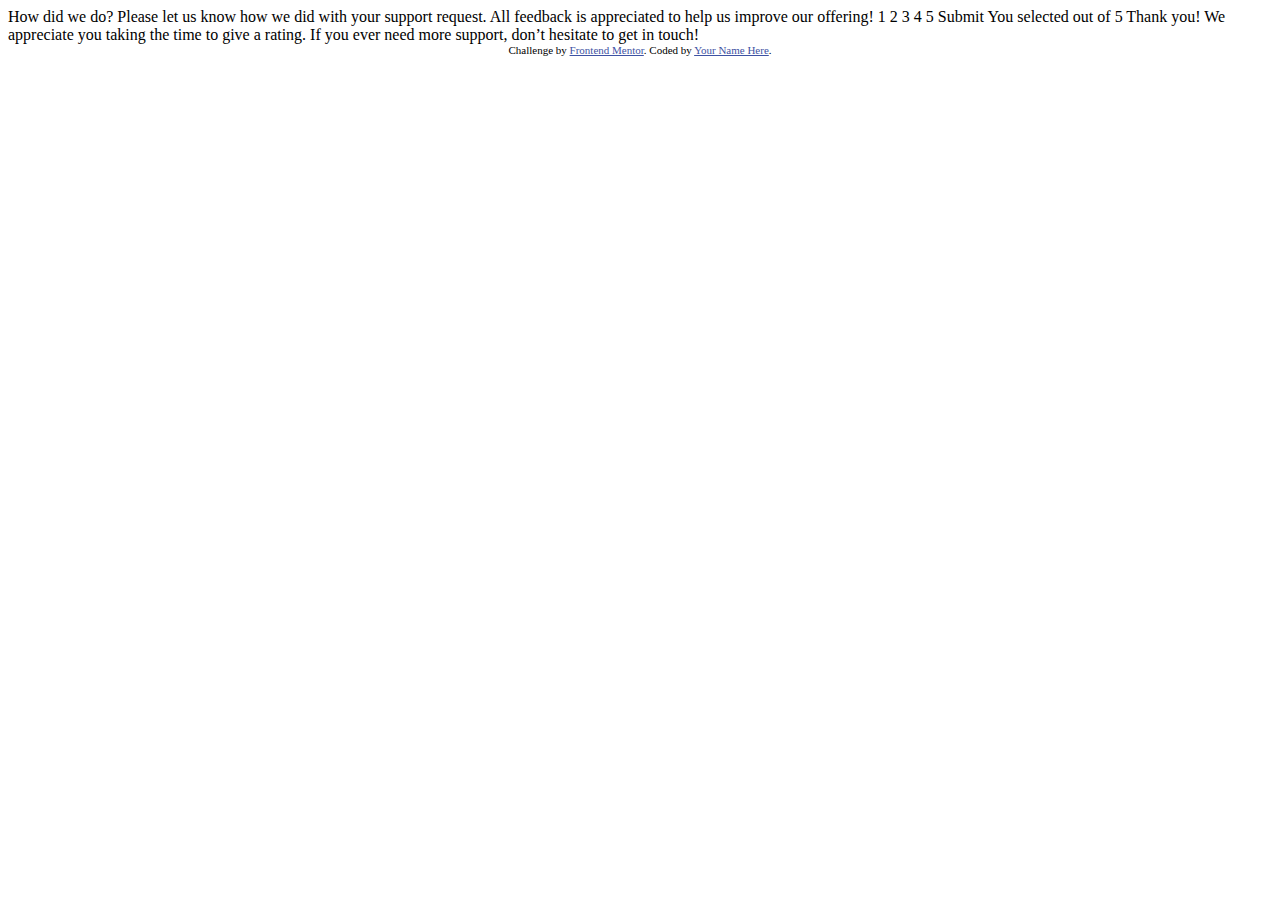
<file: FE - Rating/index.html>
<!DOCTYPE html>
<html lang="en">
<head>
  <meta charset="UTF-8">
  <meta name="viewport" content="width=device-width, initial-scale=1.0"> <!-- displays site properly based on user's device -->

  <link rel="icon" type="image/png" sizes="32x32" href="./images/favicon-32x32.png">
  
  <title>Frontend Mentor | Interactive rating component</title>

  <!-- Feel free to remove these styles or customise in your own stylesheet 👍 -->
  <style>
    .attribution { font-size: 11px; text-align: center; }
    .attribution a { color: hsl(228, 45%, 44%); }
  </style>
</head>
<body>

  <!-- Rating state start -->

  How did we do?

  Please let us know how we did with your support request. All feedback is appreciated 
  to help us improve our offering!

  1 2 3 4 5

  Submit

  <!-- Rating state end -->

  <!-- Thank you state start -->

  You selected <!-- Add rating here --> out of 5

  Thank you!

  We appreciate you taking the time to give a rating. If you ever need more support, 
  don’t hesitate to get in touch!

  <!-- Thank you state end -->

  
  <div class="attribution">
    Challenge by <a href="https://www.frontendmentor.io?ref=challenge" target="_blank">Frontend Mentor</a>. 
    Coded by <a href="#">Your Name Here</a>.
  </div>
</body>
</html>
</file>
